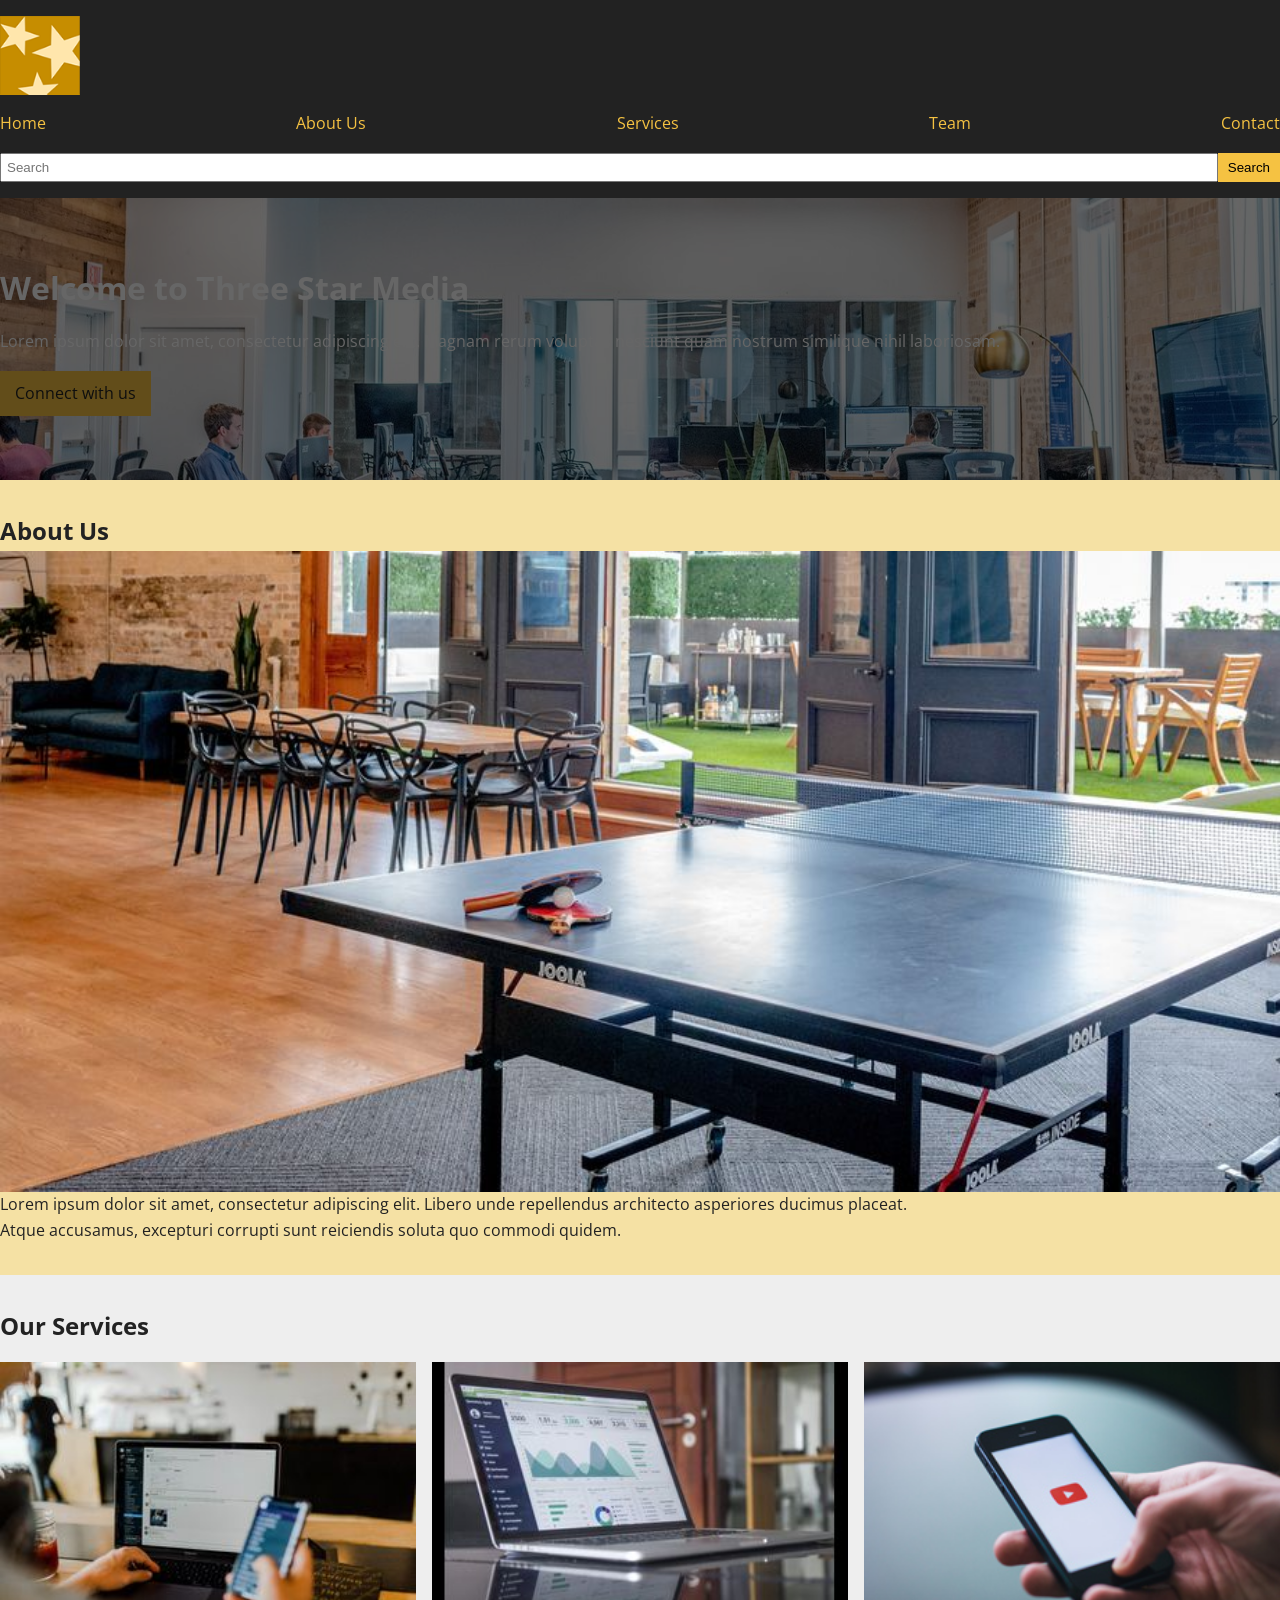
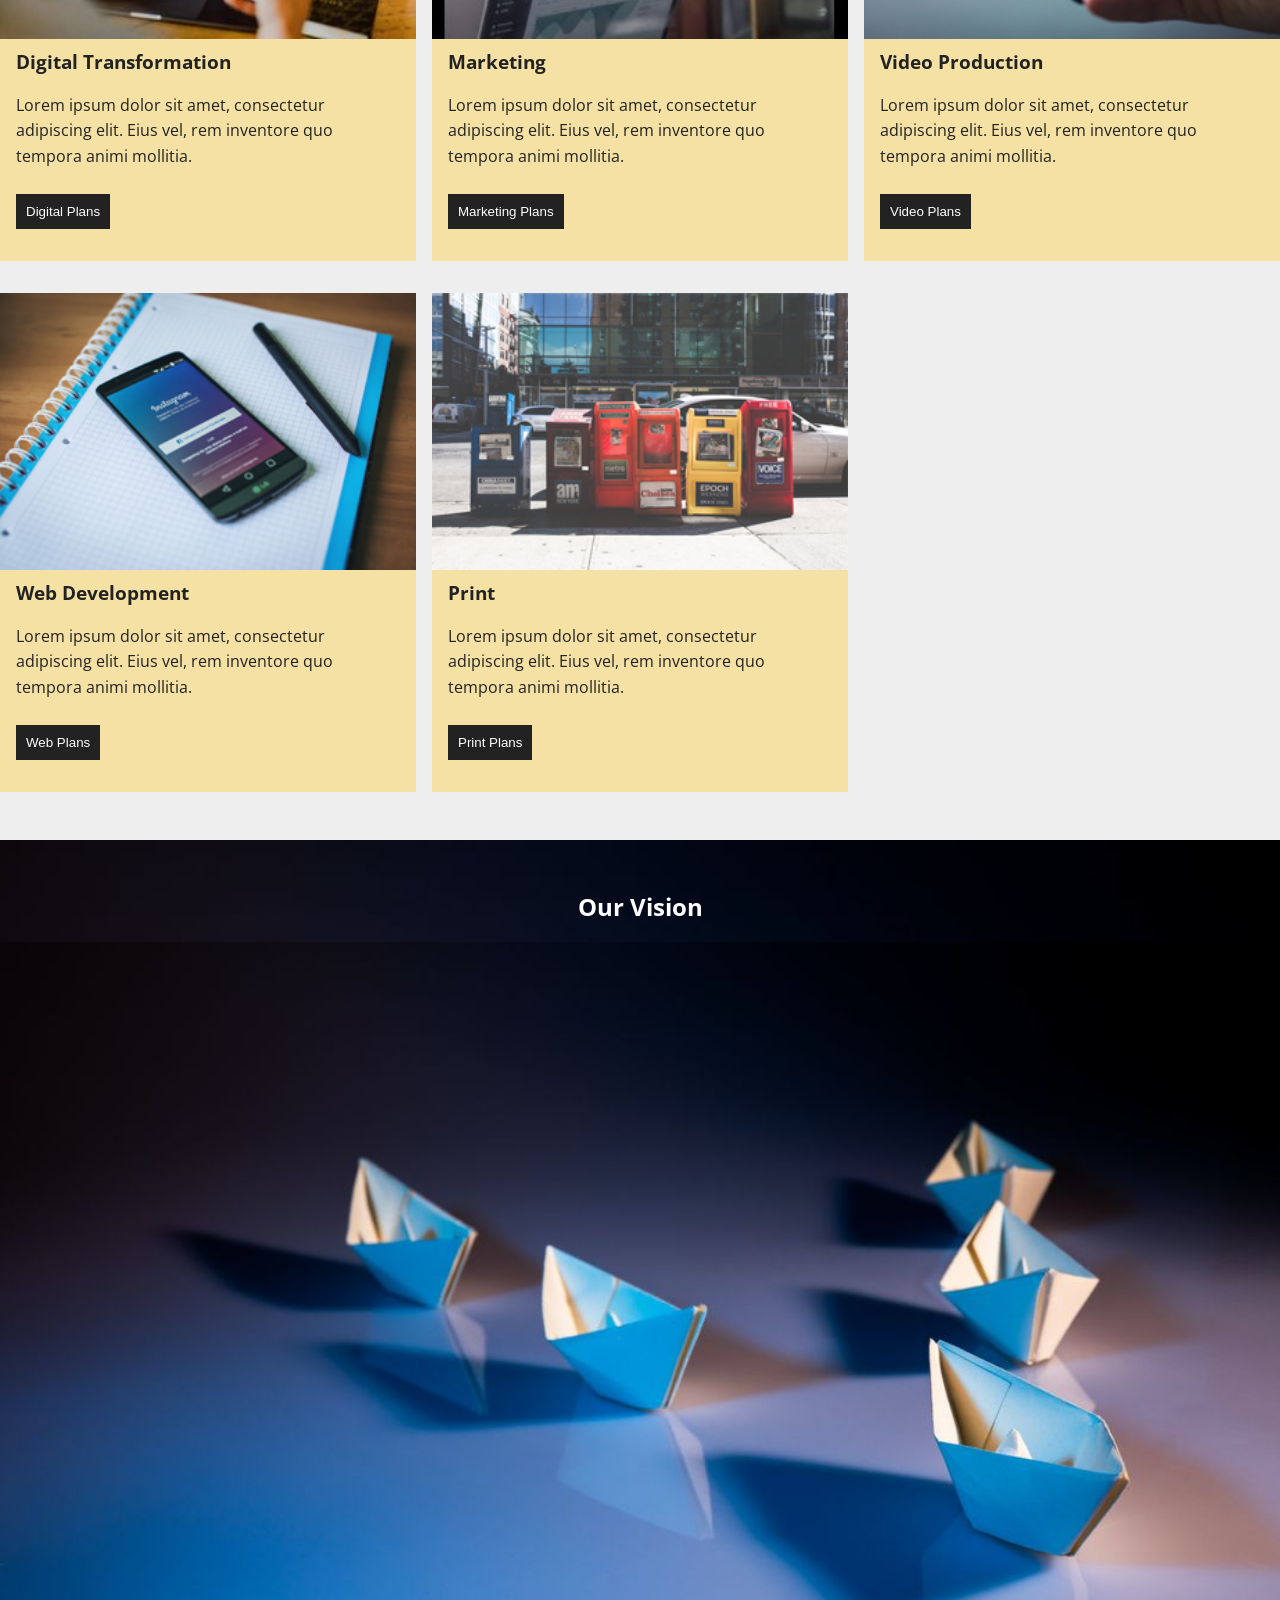
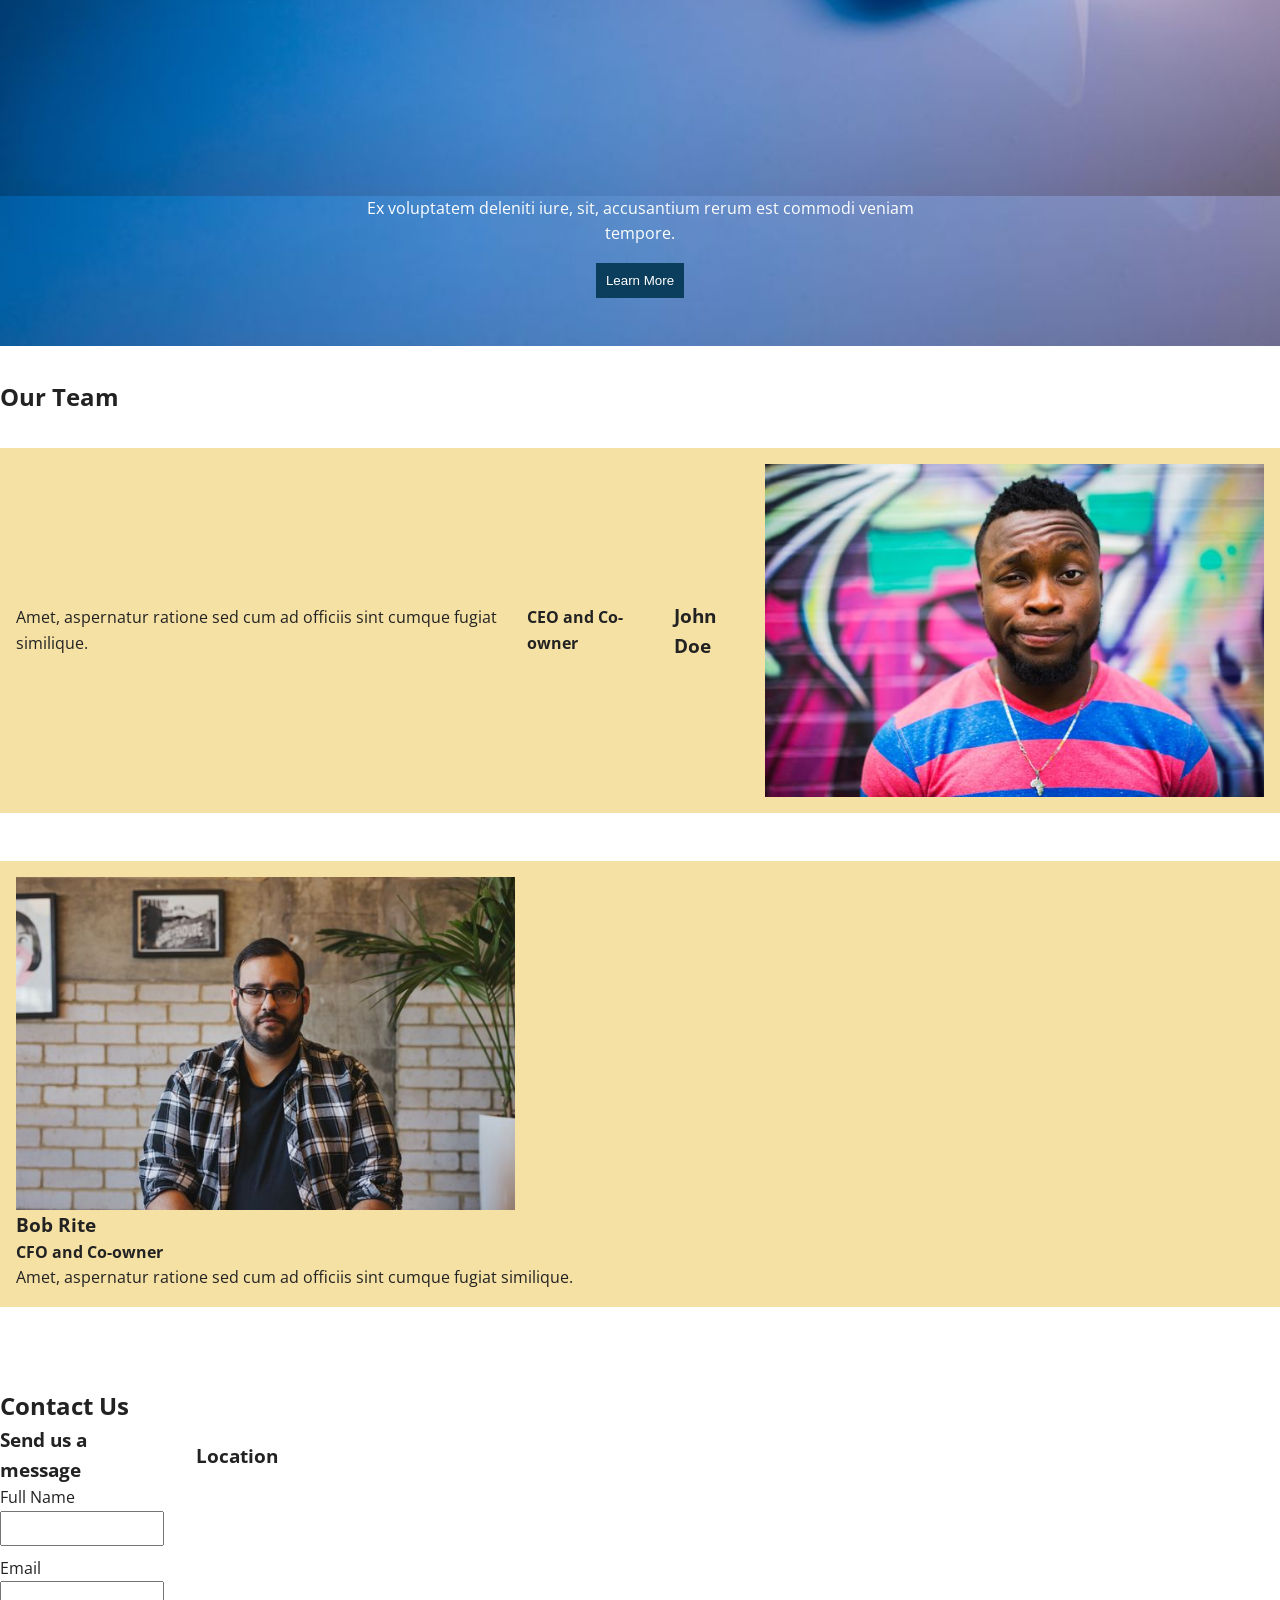
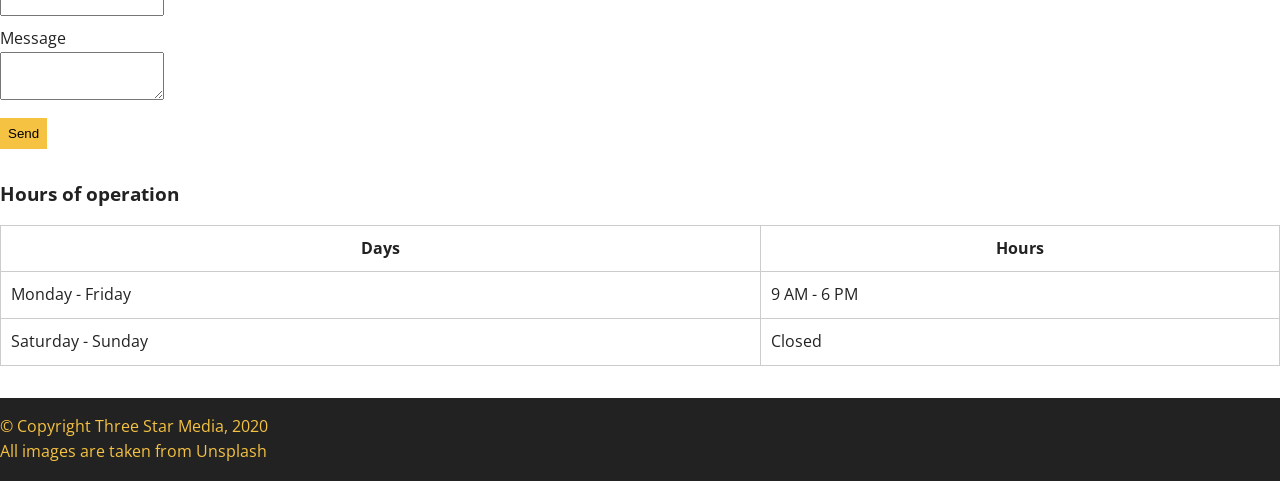
<file: final-project/index.html>
<!DOCTYPE html>
<html lang="en">
<head>
    <meta charset="UTF-8">
    <meta name="viewport" content="width=device-width, initial-scale=1.0">
<link rel="stylesheet" href="main.css">

    <!-- Google Fonts Lato -->

    <link href="https://fonts.googleapis.com/css2?family=Open+Sans:wght@400;700&display=swap" rel="stylesheet">
    <title>Three Star Media | Final Project</title>
</head>
<body>

<!-- Header Section -->

    <header>
        <div class="logo">
            <img src="images/logo.png" alt="Three Star Media Logo">
        </div>
        <nav>
            <ul>
                <li><a href="#home">Home</a></li>
                <li><a href="#about">About Us</a></li>
                <li><a href="#services">Services</a></li>
                <li><a href="#team">Team</a></li>
                <li><a href="#contact">Contact</a></li>
            </ul>
        </nav>

        <!-- Search Form -->

        <form>
            <input type="text" placeholder="Search">
            <button type="submit">Search</button>
        </form>
    </header>

    <!-- Main Content Section -->

    <main>

        <!-- Home / Hero Section -->

        <section id="home">
            <h1>Welcome to Three Star Media</h1>
            <p>Lorem ipsum dolor sit amet, consectetur adipiscing elit. Magnam rerum voluptas nesciunt quam nostrum similique nihil laboriosam.</p>
            <a href="#contact">Connect with us</a>
        </section>

       <!-- About Section -->

        <section id="about">
            <h2>About Us</h2>
            <img src="images/about-us.jpg" alt="Our office space with a ping pong table">
            <p>Lorem ipsum dolor sit amet, consectetur adipiscing elit. Libero unde repellendus architecto asperiores ducimus placeat.</p>
            <p>Atque accusamus, excepturi corrupti sunt reiciendis soluta quo commodi quidem.</p>
        </section>

        <!-- Services Section -->

        <section id="services">
            <h2>Our Services</h2>
            
            <!-- Service Card: Digital Transformation -->

            <article class="service-card">
                <img src="images/digital.jpg" alt="Digital Transformation Services">
                <h3>Digital Transformation</h3>
                <p>Lorem ipsum dolor sit amet, consectetur adipiscing elit. Eius vel, rem inventore quo tempora animi mollitia.</p>
                <button>
                    Digital Plans
                </button>
            </article>

       <!-- Service Card: Marketing --> 

            <article 
            class="service-card">
                <img src="images/marketing.jpg" alt="Marketing Services">
                <h3>Marketing</h3>
                <p>Lorem ipsum dolor sit amet, consectetur adipiscing elit. Eius vel, rem inventore quo tempora animi mollitia.</p>
                <button>
                    Marketing Plans 
                </button>
            </article>

      <!-- Service Card: Video Production -->

            <article class="service-card">
                <img src="images/video.jpg" alt="Video Production Services">
                <h3>Video Production</h3>
                <p>Lorem ipsum dolor sit amet, consectetur adipiscing elit. Eius vel, rem inventore quo tempora animi mollitia.</p>
               <button>
                Video Plans
               </button>
            </article>

            <article class="service-card">
                <img src="images/web.jpg" alt="Web Development Services">
                <h3>Web Development</h3>
                <p>Lorem ipsum dolor sit amet, consectetur adipiscing elit. Eius vel, rem inventore quo tempora animi mollitia.</p>
               <button>
                Web Plans
               </button>
            </article>

      <!-- Service Card: Web Development -->

            <article class="service-card">
                <img src="images/print.jpg" alt="Print Services">
                <h3>Print</h3>
                <p>Lorem ipsum dolor sit amet, consectetur adipiscing elit. Eius vel, rem inventore quo tempora animi mollitia.</p>
                <button>
                    Print Plans
                </button>
            </article>
        </section>

         <!-- Vision Section -->

        <section class="vision">
            <h2>Our Vision</h2>
            <img src="images/vision.jpg" alt="">
            <p>Ex voluptatem deleniti iure, sit, accusantium rerum est commodi veniam tempore.</p>
            <button>
                Learn More
            </button>
        </section>

      <!-- Team Section --> 

        <section id="team">
            <h2>Our Team</h2>
            
        <!-- Team Member: John Doe -->

            <article>
                <img src="images/john.jpg" alt="John Doe">
                <h3>John Doe</h3>
                <p><strong>CEO and Co-owner</strong></p>
                <p>Amet, aspernatur ratione sed cum ad officiis sint cumque fugiat similique.</p>
            </article>

<!-- Team Member: Bob Rite -->

            <article>
                <img src="images/bob.jpg" alt="Bob Rite">
                <h3>Bob Rite</h3>
                <p><strong>CFO and Co-owner</strong></p>
                <p>Amet, aspernatur ratione sed cum ad officiis sint cumque fugiat similique.</p>
            </article>
        </section>

        <!-- Contact Section -->

        <section id="contact">
            <h2>Contact Us</h2>
           
            <!-- Contact Form and Map -->

            <div class="contact-form-container">

            <!-- Contact Form --> 

                <form>
                    <h3>Send us a message</h3>
                    <label for="fname">Full Name</label><br>
                    <input type="text" id="fname" name="fname"><br>
                    
                    <label for="email">Email</label><br>
                    <input type="email" id="email" name="email"><br>
                    
                    <label for="msg">Message</label><br>
                    <textarea id="msg" name="msg"></textarea><br>
                    
                    <button type="submit">Send</button>
                </form>

<!-- Google Map Embed -->        

                <div class="map-container">
                    <h3>Location</h3>
                    <iframe src="https://www.google.com/maps/embed?pb=!1m18!1m12!1m3!1d11215.801588259063!2d-75.76141433617383!3d45.34981355709794!2m3!1f0!2f0!3f0!3m2!1i1024!2i768!4f13.1!3m3!1m2!1s0x4cce0718cc4a6ad7%3A0xc6cc467725843e2b!2sAlgonquin%20College%20-%20Ottawa%20Campus!5e0!3m2!1sen!2sca!4v1775708359224!5m2!1sen!2sca" width="600" height="450" style="border:0;" allowfullscreen="" loading="lazy" referrerpolicy="no-referrer-when-downgrade"></iframe>
                </div>
            </div>

            <!-- Hours of Operation -->

            <div class="hours">
                <h3>Hours of operation</h3>
                <table>
                    <thead>
                        <tr>
                            <th>Days</th>
                            <th>Hours</th>
                        </tr>
                    </thead>
                    <tbody>
                        <tr>
                            <td>Monday - Friday</td>
                            <td>9 AM - 6 PM</td>
                        </tr>
                        <tr>
                            <td>Saturday - Sunday</td>
                            <td>Closed</td>
                        </tr>
                    </tbody>
                </table>
            </div>
        </section>
    </main>

<!-- Footer Section -->

    <footer>
        <p>©️ Copyright Three Star Media, 2020</p>
        <p>All images are taken from Unsplash</p>
    </footer>

</body>
</html>
</file>
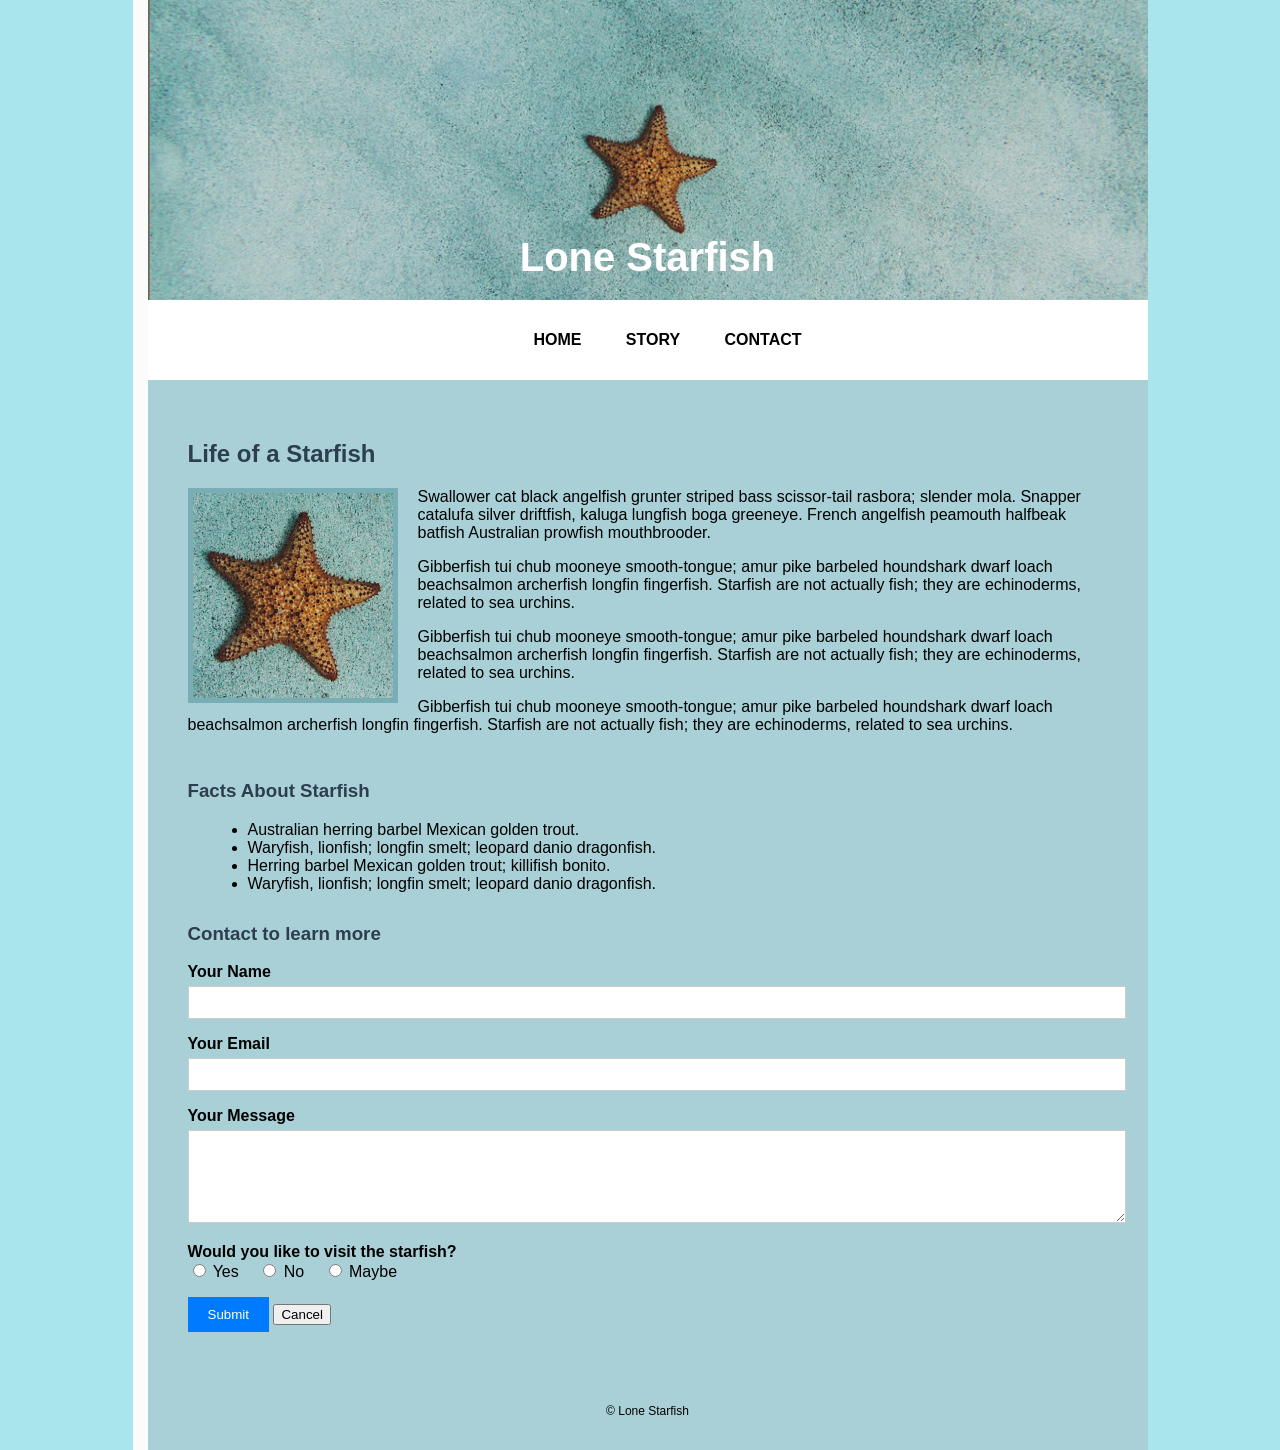
<file: midterm/index.html>
<!DOCTYPE html>
<html>
<head>
    <meta charset="UTF-8">
    <title>Lone Starfish</title>
    <!-- Link to the CSS file in the css folder -->
    <link rel="stylesheet" href="css/main.css">
</head>
<body>

    <!-- Main Container: Centers everything on the screen -->
    <div id="container">

        <!-- HEADER SECTION -->
        <header>
            <div class="banner">
                <!-- RUBRIC: Image tag used for header -->
                <img src="images/lone-starfish-wide.jpg" alt="Starfish Header" class="banner-img">
                
                <!-- RUBRIC: Heading on top of image -->
                <h1 class="site-title">Lone Starfish</h1>
            </div>
            
            <!-- NAVIGATION MENU -->
            <nav>
                <ul>
                    <li><a href="index.html">HOME</a></li>
                    <li><a href="index.html">STORY</a></li>
                    <li><a href="index.html">CONTACT</a></li>
                </ul>
            </nav>
        </header>

        <main>
            <!-- ARTICLE SECTION -->
            <article class="content-area">
                <h2>Life of a Starfish</h2>
                
                <!-- RUBRIC: Image with text wrapping around it -->
                <img src="images/lone-starfish.jpg" alt="Single Starfish" class="starfish-img">
                
                <p>
                    Swallower cat black angelfish grunter striped bass scissor-tail rasbora; slender mola. 
                    Snapper catalufa silver driftfish, kaluga lungfish boga greeneye. French angelfish peamouth 
                    halfbeak batfish Australian prowfish mouthbrooder.
                </p>
                <p>
                    Gibberfish tui chub mooneye smooth-tongue; amur pike barbeled houndshark dwarf loach 
                    beachsalmon archerfish longfin fingerfish. Starfish are not actually fish; they are 
                    echinoderms, related to sea urchins.
                </p>
                <p>
                    Gibberfish tui chub mooneye smooth-tongue; amur pike barbeled houndshark dwarf loach 
                    beachsalmon archerfish longfin fingerfish. Starfish are not actually fish; they are 
                    echinoderms, related to sea urchins.
                </p>
                <p>
                    Gibberfish tui chub mooneye smooth-tongue; amur pike barbeled houndshark dwarf loach 
                    beachsalmon archerfish longfin fingerfish. Starfish are not actually fish; they are 
                    echinoderms, related to sea urchins.
                </p>
            </article>

            <!-- FACTS SECTION -->
            <section class="facts-area">
                <h3>Facts About Starfish</h3>
                <!-- RUBRIC: Proper syntax for listing facts (Unordered List) -->
                <ul>
                    <li>Australian herring barbel Mexican golden trout.</li>
                    <li>Waryfish, lionfish; longfin smelt; leopard danio dragonfish.</li>
                    <li>Herring barbel Mexican golden trout; killifish bonito.</li>
                    <li>Waryfish, lionfish; longfin smelt; leopard danio dragonfish.</li>
                </ul>
            </section>

            <!-- CONTACT FORM -->
            <section class="contact-area">
                <h3>Contact to learn more</h3>
                <form action="#" method="post">
                    
                    <!-- RUBRIC: Input linked to label using 'for' and 'id' -->
                    <p>
                        <label for="fullname">Your Name</label>
                        <input type="text" id="fullname" name="fullname" class="full-width">
                    </p>

                    <p>
                        <label for="emailadd">Your Email</label>
                        <input type="text" id="emailadd" name="emailadd" class="full-width">
                    </p>

                    <p>
                        <label for="msg">Your Message</label>
                        <textarea id="msg" name="msg" rows="5" class="full-width"></textarea>
                    </p>

                    <p>
                        <label>Would you like to visit the starfish?</label>
                        <br>
                        <!-- Radio buttons share the same 'name' to make them a group -->
                        <input type="radio" id="yes" name="visit" value="yes">
                        <label for="yes" class="inline-label">Yes</label>

                        <input type="radio" id="no" name="visit" value="no">
                        <label for="no" class="inline-label">No</label>

                        <input type="radio" id="maybe" name="visit" value="maybe">
                        <label for="maybe" class="inline-label">Maybe</label>
                    </p>

                    <button type="submit" class="blue-btn">Submit</button>
                    <button type="button">Cancel</button>
                </form>
            </section>
        </main>

        <footer>
            <p>&copy; Lone Starfish</p>
        </footer>

    </div>
</body>
</html>
</file>
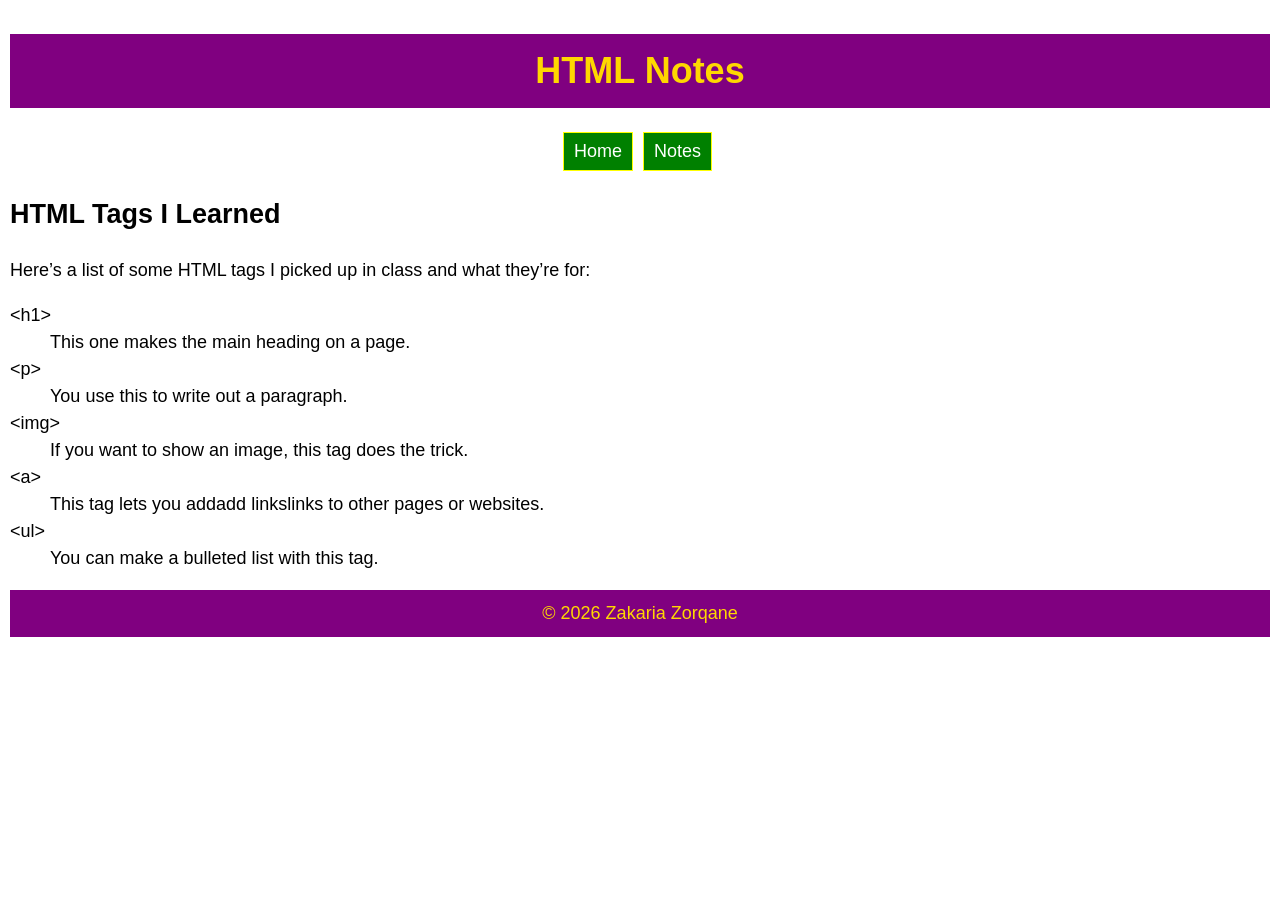
<file: html-assignment/notes.html>
<!DOCTYPE html>
<html lang="en">
<head>
  <meta charset="UTF-8">
  <title>HTML Notes</title>
  <link href="css/style.css" rel="stylesheet">
</head>
<body>
<h1>
  HTML Notes
</h1>
<p>
  <a href="index.html">Home</a>
  <a href="notes.html">Notes</a>
</p>
<h2>
  HTML Tags I Learned
</h2>
<p>
Here’s a list of some HTML tags I picked up in class and what they’re for:
</p>
<dl>
   <dt>&lt;h1&gt;</dt>
  <dd>This one makes the main heading on a page.</dd>
  <dt>&lt;p&gt;</dt>
  <dd>You use this to write out a paragraph.</dd>
  <dt>&lt;img&gt;</dt>
  <dd>If you want to show an image, this tag does the trick.</dd>
  <dt>&lt;a&gt;</dt>
  <dd>This tag lets you addadd linkslinks to other pages or websites.</dd>
  <dt>&lt;ul&gt;</dt>
  <dd>You can make a bulleted list with this tag.</dd>
</dl>
<p>© 2026 Zakaria Zorqane</p>
</body>
</html>
</file>
<file: final-project/main.css>
/* reset */
* {
    margin: 0;
    padding: 0;
    box-sizing: border-box;
}

/* general */
body {
    font-family: 'Open Sans', sans-serif;
    color: #222;
    line-height: 1.6;
}

img {
    width: 100%;
    display: block;
}

a {
    text-decoration: none;
}

ul {
    list-style: none;
}

/* container */
.container {
    max-width: 1200px;
    margin: 0 auto;
    padding: 0 1rem;
}

/* header */
header {
    background: #222;
    color: white;
    padding: 1rem 0;
}

.logo img {
    width: 80px;
}

/* nav */
nav ul {
    display: flex;
    flex-direction: column;
    gap: 10px;
    margin: 1rem 0;
}

nav a {
    color: #f5c242;
}

nav a:hover {
    background: #f5c242;
    color: #222;
}

/* search */
header form {
    display: flex;
}

header input {
    flex: 1;
    padding: 5px;
}

header button {
    background: #f5c242;
    border: none;
    padding: 5px 10px;
}

/* hero */
#home {
    background: url("images/main-banner.jpg") center/cover no-repeat;
    color: white;
    padding: 4rem 0;
    position: relative;
}

#home::before {
    content: "";
    position: absolute;
    inset: 0;
    background: rgba(0,0,0,0.6);
}

#home .container {
    position: relative;
}

#home h1 {
    font-size: 2rem;
    margin-bottom: 1rem;
}

#home a {
    display: inline-block;
    background: #f5c242;
    color: #222;
    padding: 10px 15px;
    margin-top: 1rem;
}

/* about */
#about {
    background: #f5e1a4;
    padding: 2rem 0;
}

/* services */
#services {
    background: #eee;
    padding: 2rem 0;
}

.service-card {
    background: #f5e1a4;
    margin-bottom: 1rem;
    padding-bottom: 1rem;
}

.service-card h3,
.service-card p {
    padding: 0.5rem 1rem;
}

.service-card button {
    margin: 1rem;
    padding: 10px;
    background: #222;
    color: white;
    border: none;
}

/* vision */
.vision {
    background: url("images/vision.jpg") center/cover no-repeat;
    color: white;
    text-align: center;
    padding: 3rem 0;
}

.vision h2 {
    margin-bottom: 1rem;
}

.vision p {
    max-width: 600px;
    margin: auto;
}

.vision button {
    margin-top: 1rem;
    background: #0b3d5c;
    color: white;
    padding: 10px;
    border: none;
}

/* team */
#team {
    padding: 2rem 0;
}

#team article {
    background: #f5e1a4;
    margin-bottom: 1rem;
    padding: 1rem;
}

/* contact */
#contact {
    padding: 2rem 0;
}

.contact-form-container {
    display: flex;
    flex-direction: column;
    gap: 2rem;
}

.contact-form-container input,
.contact-form-container textarea {
    width: 100%;
    padding: 8px;
    margin-bottom: 10px;
}

.contact-form-container button {
    background: #f5c242;
    border: none;
    padding: 8px;
}

/* map */
.map-container {
    width: 100%;
    margin-top: 1rem;
}

.map-container iframe {
    width: 100%;
    height: 300px;
    border: 0;
}

/* table */
table {
    width: 100%;
    border-collapse: collapse;
    margin-top: 1rem;
}

td, th {
    border: 1px solid #ccc;
    padding: 10px;
}

/* footer */
footer {
    background: #222;
    color: #f5c242;
    padding: 1rem 0;
}

/* tablet */
@media (min-width: 760px) {

    nav ul {
        flex-direction: row;
        justify-content: space-between;
    }

    #services {
        display: grid;
        grid-template-columns: 1fr 1fr;
        gap: 1rem;
    }

    #services h2 {
        grid-column: 1 / -1;
    }

    .contact-form-container {
        flex-direction: row;
    }

    #team {
        display: flex;
        flex-direction: column;
        gap: 2rem;
    }

    #team article:nth-child(1) {
        display: flex;
        align-items: center;
        gap: 1rem;
    }

    #team article:nth-child(2) {
        display: flex;
        flex-direction: row-reverse;
        align-items: center;
        gap: 1rem;
    }

    #team img {
        width: 40%;
    }
}

/* desktop */
@media (min-width: 1024px) {

    header .container {
        display: flex;
        justify-content: space-between;
        align-items: center;
    }

    #services {
        grid-template-columns: repeat(3, 1fr);
    }
}
</file>
<file: midterm/css/main.css>
/* Page Style */
body {
    margin: 0;/* Remove default white space */
    background-color: #a8e5ec; /* Dark background outside the container */
    font-family: Arial, sans-serif; /* Standard beginner font */
}

/* The Main Box */
#container {
    width: 100%; /* Fixed width as seen in mockup */
    max-width: 1000px;
    margin: 0 auto; /* Centers the container */
    background-color: #A8D0D6; /* Background Color */
    border-left: 15px solid #fafcfc; /* The dark stripe on the left */
}

/* Header Section */

/* Header Style */
.banner {
    position: relative; /* This makes the banner the anchor for the text */
    height: 300px;
    overflow: hidden; /* Chops off any image parts that stick out */
}

.banner-img {
    width: 100%; /* stretches image to fit container */
    float: left;
    margin-right:  15px;
    margin-bottom: 10px;
}

.site-title {
    position: absolute; /* Sits on top of the image */
    bottom: 0px;        /* Sticks to the bottom of the banner */
    width: 100%;        /* Spans the full width */
    text-align: center; /* Centers the text */
    color: white;
    font-size: 40px;
    margin-bottom: 20px; /* Lifts it up slightly */
}

/* Navigation */
nav {
    background-color: #ffffff; /* White Bar */
    text-align: center; /* Centers the links */
    padding: 15px;
}

nav li {
    display: inline; /* Makes list items sit side by side */
    margin: 0 20px;  /* Adds space between links */
}

nav a {
    text-decoration: none; /* Removes underline */
    color: black;
    font-weight: bold;
}

/* Main Content */
main {
    padding: 40px; /* Internal Spacing */
}

h2, h3 {
    color: #2C3E50;
}

/* Article and Text wrapping around image */
.content-area {
    overflow: hidden; /* Fixes layout issues */
    margin-bottom: 30px;
}

.starfish-img {
    float: left; /* This forces text to wrap around the right */
    margin-right: 20px; /* Space between image and text */
    border: 5px solid #7AAEB6; /* Decorative border */
    width: 200px;
}

/* Facts List */
.facts-area ul {
    list-style-type: disc; /* Standard bullet points */
    margin-left: 20px;
}

/* Contact Area */
.contact-area {
    margin-top: 30px;
}

label {
    font-weight: bold;
}

/* Message Box */
.full-width {
    width: 100%; /* Makes input fill the container */
    padding: 8px;
    margin-top: 5px;
    border: 1px solid #ccc;
}

/* Radio Button */
.inline-label {
    font-weight: normal;
    margin-right: 15px;
}

/* Button */
.blue-btn {
    background-color: #007BFF;
    color: white;
    border: none;
    padding: 10px 20px;
    cursor: pointer;
}

/* Footer */
footer {
    text-align: center;
    padding: 20px;
    font-size: 12px;
}
</file>
<file: html-assignment/css/style.css>
body {
  font-family: Arial, sans-serif;
  font-size: 18px;
  line-height: 1.5;
  margin: 0;
  padding: 10px;
}
h1, p:last-of-type { 
  background-color: purple;
  color: gold;
  text-align: center;
  padding: 10px;
}
h1.site-title {
  color: blue;
  margin: 0;
}
#my-image {
  display: block;
  max-width: 300px;
  margin: 10px auto;
  box-shadow: 0 0 2px 1px rgb(214, 9, 9);
  border: 7px solid black;         /* black tracing / border */
}
ul {
  list-style-type: square; /* bullets as squares */
  padding-left: 20px;
}
ul li:nth-child(odd) {
  background-color: lightgray; /* odd items background */
  padding: 5px;
}
p:first-of-type {
  text-align: center;
}
p:first-of-type a {
  text-decoration: none;       /* remove underline */
  background-color: green;     /* background for links */
  color: white;
  border: 1px solid yellow;    /* border around links */
  padding: 5px 10px;
  margin-right: 5px;
  display: inline-block;
}
p:first-of-type a:hover,
p:first-of-type a:focus {
  background-color: blue;      /* hover/focus background */
  color: orange;               /* hover/focus text */
}
</file>
